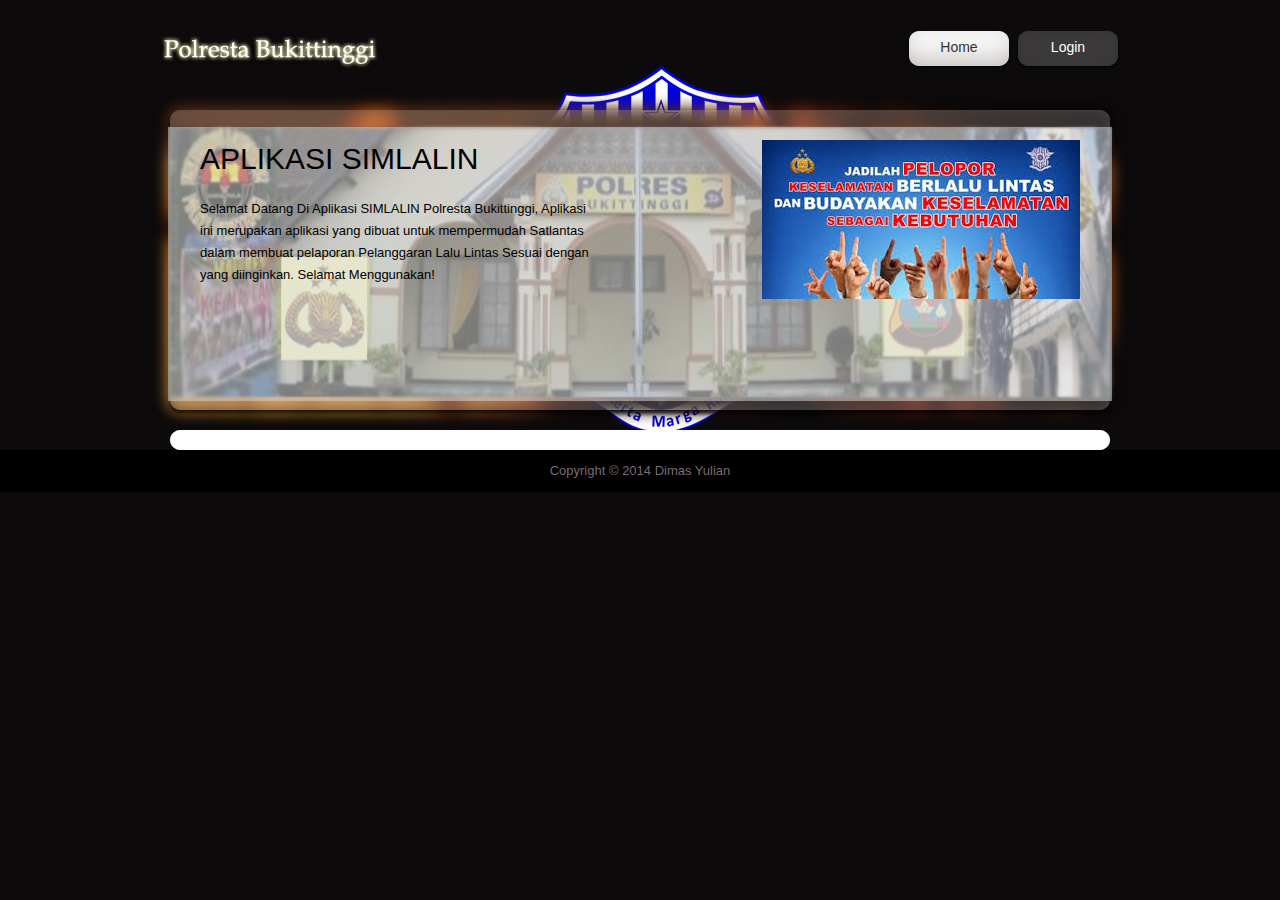
<file: tes/index.html>
<!DOCTYPE html PUBLIC "-//W3C//DTD XHTML 1.0 Transitional//EN" "http://www.w3.org/TR/xhtml1/DTD/xhtml1-transitional.dtd">
<html xmlns="http://www.w3.org/1999/xhtml">
<head>
<meta http-equiv="Content-Type" content="text/html; charset=utf-8" />
<!-- 
	Template 2047 Brown Field
	by www.tooplate.com 
-->
<title>Brown Field Template</title>
<meta name="keywords" content="" />
<meta name="description" content="" />
<link href="css/tooplate_style.css" rel="stylesheet" type="text/css" />

		<script type="text/javascript" src="js/swfobject.js"></script>
		<script type="text/javascript">
			var flashvars = {};
			flashvars.xml_file = "photo_list.xml";
			var params = {};
			params.wmode = "transparent";
			var attributes = {};
			attributes.id = "slider";
			swfobject.embedSWF("flash_slider.swf", "flash_grid_slider", "440", "220", "9.0.0", false, flashvars, params, attributes);
		</script>    
        <style type="text/css">
<!--
.style1 {color: #000}
-->
        </style>
</head>
<body>

<div id="tooplate_wrapper">

	<div id="tooplate_header">
        <div id="site_title">
        	<h1><a rel="nofollow" href="index.html">Brown Field Templatesimla</a></h1>
      </div>
        <div id="tooplate_menu">
            <ul>
                <li><a href="index.html" class="current">Home</a></li>
                <li><a href="/simlalin2/">Login</a></li>
                <li></li>
                <li></li>
                <li></li>
            </ul>    	
        </div> <!-- end of tooplate_menu -->
    </div> <!-- end of forever header -->
    
    <div id="tooplate_middle">
    	<div id="mid_slider">
        	<img src="images/slider/slogan.jpg" alt="" width="318" height="159" />      </div>
        <div id="mid_left">
            <div class="style1" id="mid_title">APLIKASI SIMLALIN</div>
          <p>Selamat Datang Di Aplikasi SIMLALIN Polresta Bukittinggi, Aplikasi ini merupakan aplikasi yang dibuat untuk mempermudah Satlantas dalam membuat pelaporan Pelanggaran Lalu Lintas Sesuai dengan yang diinginkan. Selamat Menggunakan!</p>
            <div id="learn_more"></div>
	  	</div>
        <div class="cleaner"></div>
	</div> <!-- end of middle -->
    
    <div id="tooplate_main_top"></div>
    <!-- end of main -->
  <div id="tooplate_main_bottom"></div>

</div> <!-- wrapper -->

<div id="tooplate_footer_wrapper">
	<div id="tooplate_footer">
        Copyright © 2014 Dimas Yulian</div>
</div>

</body>
</html>
</file>
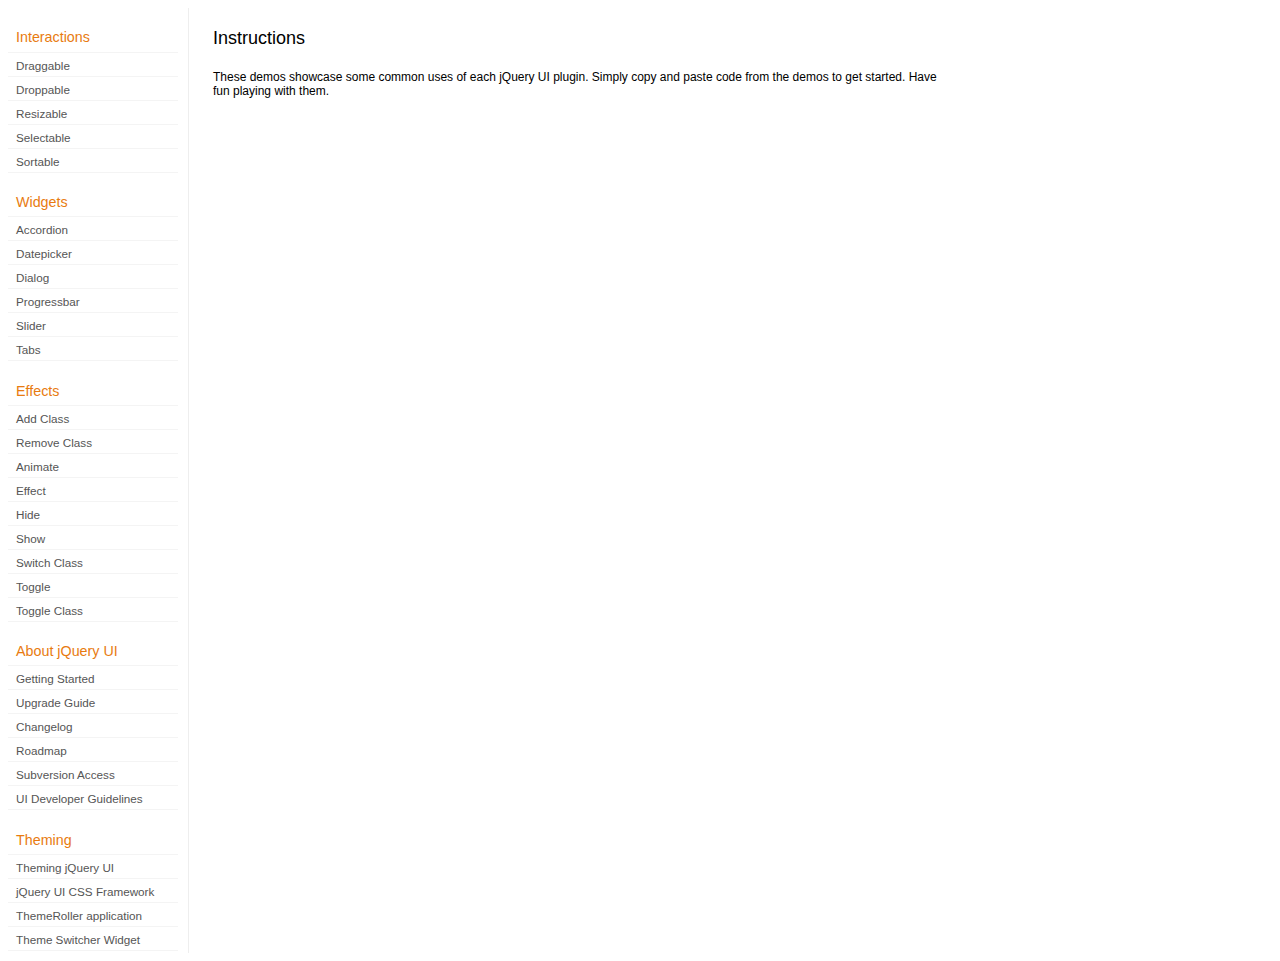
<file: pddkn_report/development-bundle/demos/index.html>
<!doctype html>
<html lang="en">
<head>
	<meta http-equiv="Content-Type" content="text/html; charset=utf-8" />
	<title>jQuery UI Demos</title>
	<link type="text/css" href="../themes/base/ui.all.css" rel="stylesheet" />
	<link type="text/css" href="demos.css" rel="stylesheet" />
	<script type="text/javascript" src="../jquery-1.3.2.js"></script>
	<script type="text/javascript" src="../external/bgiframe/jquery.bgiframe.js"></script>
	<script type="text/javascript" src="../ui/ui.core.js"></script>
	<script type="text/javascript" src="../ui/ui.accordion.js"></script>
	<script type="text/javascript" src="../ui/ui.datepicker.js"></script>
	<script type="text/javascript" src="../ui/ui.dialog.js"></script>
	<script type="text/javascript" src="../ui/ui.draggable.js"></script>
	<script type="text/javascript" src="../ui/ui.droppable.js"></script>
	<script type="text/javascript" src="../ui/ui.progressbar.js"></script>
	<script type="text/javascript" src="../ui/ui.resizable.js"></script>
	<script type="text/javascript" src="../ui/ui.selectable.js"></script>
	<script type="text/javascript" src="../ui/ui.slider.js"></script>
	<script type="text/javascript" src="../ui/ui.sortable.js"></script>
	<script type="text/javascript" src="../ui/ui.tabs.js"></script>
	<script type="text/javascript" src="../ui/effects.core.js"></script>
	<script type="text/javascript" src="../ui/effects.blind.js"></script>
	<script type="text/javascript" src="../ui/effects.bounce.js"></script>
	<script type="text/javascript" src="../ui/effects.clip.js"></script>
	<script type="text/javascript" src="../ui/effects.drop.js"></script>
	<script type="text/javascript" src="../ui/effects.explode.js"></script>
	<script type="text/javascript" src="../ui/effects.fold.js"></script>
	<script type="text/javascript" src="../ui/effects.highlight.js"></script>
	<script type="text/javascript" src="../ui/effects.pulsate.js"></script>
	<script type="text/javascript" src="../ui/effects.scale.js"></script>
	<script type="text/javascript" src="../ui/effects.shake.js"></script>
	<script type="text/javascript" src="../ui/effects.slide.js"></script>
	<script type="text/javascript" src="../ui/effects.transfer.js"></script>
	<script type="text/javascript" src="../ui/i18n/ui.datepicker-ar.js"></script>
	<script type="text/javascript" src="../ui/i18n/ui.datepicker-bg.js"></script>
	<script type="text/javascript" src="../ui/i18n/ui.datepicker-ca.js"></script>
	<script type="text/javascript" src="../ui/i18n/ui.datepicker-cs.js"></script>
	<script type="text/javascript" src="../ui/i18n/ui.datepicker-da.js"></script>
	<script type="text/javascript" src="../ui/i18n/ui.datepicker-de.js"></script>
	<script type="text/javascript" src="../ui/i18n/ui.datepicker-el.js"></script>
	<script type="text/javascript" src="../ui/i18n/ui.datepicker-eo.js"></script>
	<script type="text/javascript" src="../ui/i18n/ui.datepicker-es.js"></script>
	<script type="text/javascript" src="../ui/i18n/ui.datepicker-fa.js"></script>
	<script type="text/javascript" src="../ui/i18n/ui.datepicker-fi.js"></script>
	<script type="text/javascript" src="../ui/i18n/ui.datepicker-fr.js"></script>
	<script type="text/javascript" src="../ui/i18n/ui.datepicker-he.js"></script>
	<script type="text/javascript" src="../ui/i18n/ui.datepicker-hr.js"></script>
	<script type="text/javascript" src="../ui/i18n/ui.datepicker-hu.js"></script>
	<script type="text/javascript" src="../ui/i18n/ui.datepicker-hy.js"></script>
	<script type="text/javascript" src="../ui/i18n/ui.datepicker-id.js"></script>
	<script type="text/javascript" src="../ui/i18n/ui.datepicker-is.js"></script>
	<script type="text/javascript" src="../ui/i18n/ui.datepicker-it.js"></script>
	<script type="text/javascript" src="../ui/i18n/ui.datepicker-ja.js"></script>
	<script type="text/javascript" src="../ui/i18n/ui.datepicker-ko.js"></script>
	<script type="text/javascript" src="../ui/i18n/ui.datepicker-lt.js"></script>
	<script type="text/javascript" src="../ui/i18n/ui.datepicker-lv.js"></script>
	<script type="text/javascript" src="../ui/i18n/ui.datepicker-ms.js"></script>
	<script type="text/javascript" src="../ui/i18n/ui.datepicker-nl.js"></script>
	<script type="text/javascript" src="../ui/i18n/ui.datepicker-no.js"></script>
	<script type="text/javascript" src="../ui/i18n/ui.datepicker-pl.js"></script>
	<script type="text/javascript" src="../ui/i18n/ui.datepicker-pt-BR.js"></script>
	<script type="text/javascript" src="../ui/i18n/ui.datepicker-ro.js"></script>
	<script type="text/javascript" src="../ui/i18n/ui.datepicker-ru.js"></script>
	<script type="text/javascript" src="../ui/i18n/ui.datepicker-sk.js"></script>
	<script type="text/javascript" src="../ui/i18n/ui.datepicker-sl.js"></script>
	<script type="text/javascript" src="../ui/i18n/ui.datepicker-sq.js"></script>
	<script type="text/javascript" src="../ui/i18n/ui.datepicker-sr.js"></script>
	<script type="text/javascript" src="../ui/i18n/ui.datepicker-sr-SR.js"></script>
	<script type="text/javascript" src="../ui/i18n/ui.datepicker-sv.js"></script>
	<script type="text/javascript" src="../ui/i18n/ui.datepicker-th.js"></script>
	<script type="text/javascript" src="../ui/i18n/ui.datepicker-tr.js"></script>
	<script type="text/javascript" src="../ui/i18n/ui.datepicker-uk.js"></script>
	<script type="text/javascript" src="../ui/i18n/ui.datepicker-zh-CN.js"></script>
	<script type="text/javascript" src="../ui/i18n/ui.datepicker-zh-TW.js"></script>
	<script type="text/javascript">
	jQuery(function($) {
		
		$('.left-nav a').click(function(ev) {
			window.location.hash = this.href.replace(/.+\/([^\/]+)\/index\.html/,'$1') + '|default';
			loadPage(this.href);
			$('.left-nav a.selected').removeClass('selected');
			$(this).addClass('selected');
			ev.preventDefault();
		});
		
		if (window.location.hash) {
			if (window.location.hash.indexOf('|') === -1) {
				window.location.hash += '|default';	
			}			
			var path = window.location.href.replace(/(index\.html)?#/,'');
			path = path.replace('\|','/') + '.html';
			loadPage(path);
		}		

		function loadPage(path) {			
			var section = path.replace(/\/[^\/]+\.html/,'');
			var header = section.replace(/.+\/([^\/]+)/,'$1').replace(/_/, ' ');
			
			$('td.normal div.normal')
				.empty()
				.append('<h4 class="demo-subheader">Functional demo:</h4>')
				.append('<h3 class="demo-header">'+ header +'</h3>')
				.append('<div id="demo-config"></div>')
				.find('#demo-config')
					.append('<div id="demo-frame"></div><div id="demo-config-menu"></div><div id="demo-link"><a class="demoWindowLink" href="#"><span class="ui-icon ui-icon-newwin"></span>Open demo in a new window</a></div>')
					.find('#demo-config-menu')
						.load(section + '/index.html .demos-nav', function() {
							$('#demo-config-menu a').each(function() {
								this.setAttribute('href', section + '/' + this.getAttribute('href').replace(/.+\/([^\/]+)/,'$1'));
								$(this).attr('target', 'demo-frame');
								$(this).click(function() {

									resetDemos();
									
									$(this).parents('ul').find('li').removeClass('demo-config-on');
									$(this).parent().addClass('demo-config-on');
									$('#demo-notes').fadeOut();

									//Set the hash to the actual page without ".html"
									window.location.hash = header + '|' + this.getAttribute('href').match((/\/([^\/\\]+)\.html/))[1];

									loadDemo(this.getAttribute('href'));

									return false;
								});
							});

							if (window.location.hash) {
								var demo = window.location.hash.split('|')[1];
								$('#demo-config-menu a').each(function(){
									if (this.href.indexOf(demo + '.html') !== -1) {
										$(this).parents('ul').find('li').removeClass('demo-config-on');
										$(this).parent().addClass('demo-config-on');									
										loadDemo(this.href);										
									}
								});
							}

							updateDemoNotes();
						})
					.end()
					.find('#demo-link a')
						.bind('click', function(ev){
							window.open(this.href);
							ev.preventDefault();
						})
					.end()
				.end()
			;
			
			resetDemos();
		}
				
		function loadDemo(path) {
			var directory = path.match(/([^\/]+)\/[^\/\.]+\.html$/)[1];
			$.get(path, function(data) {
				var source = data;
				data = data.replace(/<script.*>.*<\/script>/ig,""); // Remove script tags
				data = data.replace(/<\/?link.*>/ig,""); //Remove link tags
				data = data.replace(/<\/?html.*>/ig,""); //Remove html tag
				data = data.replace(/<\/?body.*>/ig,""); //Remove body tag
				data = data.replace(/<\/?head.*>/ig,""); //Remove head tag
				data = data.replace(/<\/?!doctype.*>/ig,""); //Remove doctype
				data = data.replace(/<title.*>.*<\/title>/ig,""); // Remove title tags
				data = data.replace(/((href|src)=["'])(?!(http|#))/ig, "$1" + directory + "/");

				$('#demo-style').remove();
				$('#demo-frame').empty().html(data);
				$('#demo-frame style').clone().appendTo('head').attr('id','demo-style');
				$('#demo-link a').attr('href', path);
				updateDemoNotes();
				updateDemoSource(source);
				
				if (/default.html$/.test(path)) {
					$.get("documentation/docs-" + path.match(/demos\/(.+)\//)[1] + ".html", function(html) {
						$("#demo-source").after(html);
						$("#widget-docs").tabs();
						$(".param-header").click(function() {
							$(this).parent().toggleClass("param-open").end().next().toggle();
						});
						$(".docs-list-header").each(function() {
							var header = $(this);
							var details = header.next().find(".param-details").hide();
							$("a:first", header).click(function() {
								details.show().parent().addClass("param-open");
								return false;
							});
							$("a:last", header).click(function() {
								details.hide().parent().removeClass("param-open");
								return false;
							});
						});
					});
				}
			});
		}

		function updateDemoNotes() {
			var notes = $('#demo-frame .demo-description');
			if ($('#demo-notes').length == 0) {
				$('<div id="demo-notes"></div>').insertAfter('#demo-config');
			}
			$('#demo-notes').hide().empty().html(notes.html());
			$('#demo-notes').show();
			notes.hide();
		}
		
		function updateDemoSource(source) {
			if ($('#demo-source').length == 0) {
				$('<div id="demo-source"><a href="#" class="source-closed">View Source</a><div><pre><code></code></pre></div></div>').insertAfter('#demo-notes');
				$('#demo-source').find(">a").click(function() {
					$(this).toggleClass("source-closed").toggleClass("source-open").next().toggle();
					return false;
				}).end().find(">div").hide();
			}
			var cleanedSource = source
				.replace('themes/base/ui.all.css', 'theme/ui.all.css')
				.replace(/\s*\x3Clink.*demos\x2Ecss.*\x3E\s*/, '\r\n\t')
				.replace(/\x2E\x2E\x2F\x2E\x2E\x2F/g, '');

			$('#demo-source code').empty().text(cleanedSource);
		}
		
		function resetDemos() {
			$.datepicker.setDefaults($.extend({showMonthAfterYear: false}, $.datepicker.regional['']));
			$(".ui-dialog-content").remove();			
		}
				
	});
	</script>
</head>
<body>

<table class="layout-grid" cellspacing="0" cellpadding="0">
	<tr>
		<td class="left-nav">
			<dl class="demos-nav">
				<dt>Interactions</dt>
					<dd><a href="draggable/index.html">Draggable</a></dd>
					<dd><a href="droppable/index.html">Droppable</a></dd>
					<dd><a href="resizable/index.html">Resizable</a></dd>
					<dd><a href="selectable/index.html">Selectable</a></dd>
					<dd><a href="sortable/index.html">Sortable</a></dd>
				<dt>Widgets</dt>
					<dd><a href="accordion/index.html">Accordion</a></dd>
					<dd><a href="datepicker/index.html">Datepicker</a></dd>
					<dd><a href="dialog/index.html">Dialog</a></dd>
					<dd><a href="progressbar/index.html">Progressbar</a></dd>
					<dd><a href="slider/index.html">Slider</a></dd>
					<dd><a href="tabs/index.html">Tabs</a></dd>
				<dt>Effects</dt>
					<dd><a href="addClass/index.html">Add Class</a></dd>
					<dd><a href="removeClass/index.html">Remove Class</a></dd>
					<dd><a href="animate/index.html">Animate</a></dd>
					<dd><a href="effect/index.html">Effect</a></dd>
					<dd><a href="hide/index.html">Hide</a></dd>
					<dd><a href="show/index.html">Show</a></dd>
					<dd><a href="switchClass/index.html">Switch Class</a></dd>
					<dd><a href="toggle/index.html">Toggle</a></dd>
					<dd><a href="toggleClass/index.html">Toggle Class</a></dd>
				<dt>About jQuery UI</dt>
					<dd><a href="http://jqueryui.com/docs/Getting_Started">Getting Started</a></dd>
					<dd><a href="http://jqueryui.com/docs/Upgrade_Guide">Upgrade Guide</a></dd>
					<dd><a href="http://jqueryui.com/docs/Changelog">Changelog</a></dd>
					<dd><a href="http://jqueryui.com/docs/Roadmap">Roadmap</a></dd>
					<dd><a href="http://jqueryui.com/docs/Subversion">Subversion Access</a></dd>
					<dd><a href="http://jqueryui.com/docs/Developer_Guide">UI Developer Guidelines</a></dd>
				<dt>Theming</dt>
					<dd><a href="http://jqueryui.com/docs/Theming">Theming jQuery UI</a></dd>
					<dd><a href="http://jqueryui.com/docs/Theming/API">jQuery UI CSS Framework</a></dd>
					<dd><a href="http://jqueryui.com/docs/Theming/Themeroller">ThemeRoller application</a></dd>
					<dd><a href="http://jqueryui.com/docs/Theming/ThemeSwitcher">Theme Switcher Widget</a></dd>

			</dl>
		</td>
		<td class="normal">

			<div class="normal">

					<h3>Instructions</h3>
					<p>
						These demos showcase some common uses of each jQuery UI plugin. Simply copy and paste code from the demos to get started. Have fun playing with them.
					</p>
				
			</div>

		</td>
	</tr>
</table>
</body>
</html>
</file>
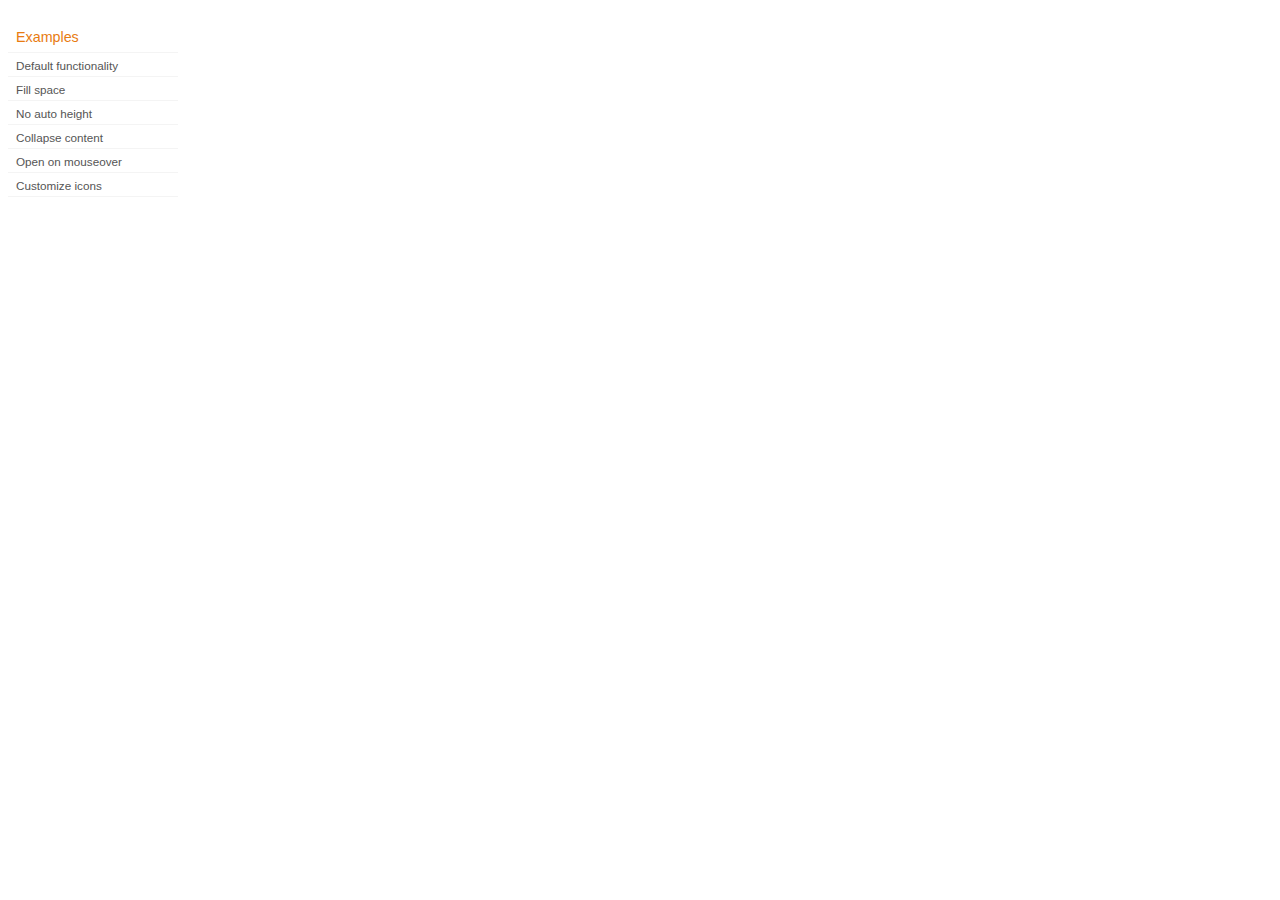
<file: pddkn_report/development-bundle/demos/accordion/index.html>
<!doctype html>
<html lang="en">
<head>
	<title>jQuery UI Accordion Demos</title>
	<link type="text/css" href="../demos.css" rel="stylesheet" />
</head>
<body>
	<div class="demos-nav">
		<h4>Examples</h4>
		<ul>
			<li class="demo-config-on"><a href="default.html">Default functionality</a></li>
			<li><a href="fillspace.html">Fill space</a></li>
			<li><a href="no-auto-height.html">No auto height</a></li>
			<li><a href="collapsible.html">Collapse content</a></li>
			<li><a href="mouseover.html">Open on mouseover</a></li>
			<li><a href="custom-icons.html">Customize icons</a></li>
		</ul>
	</div>
</body>
</html>
</file>
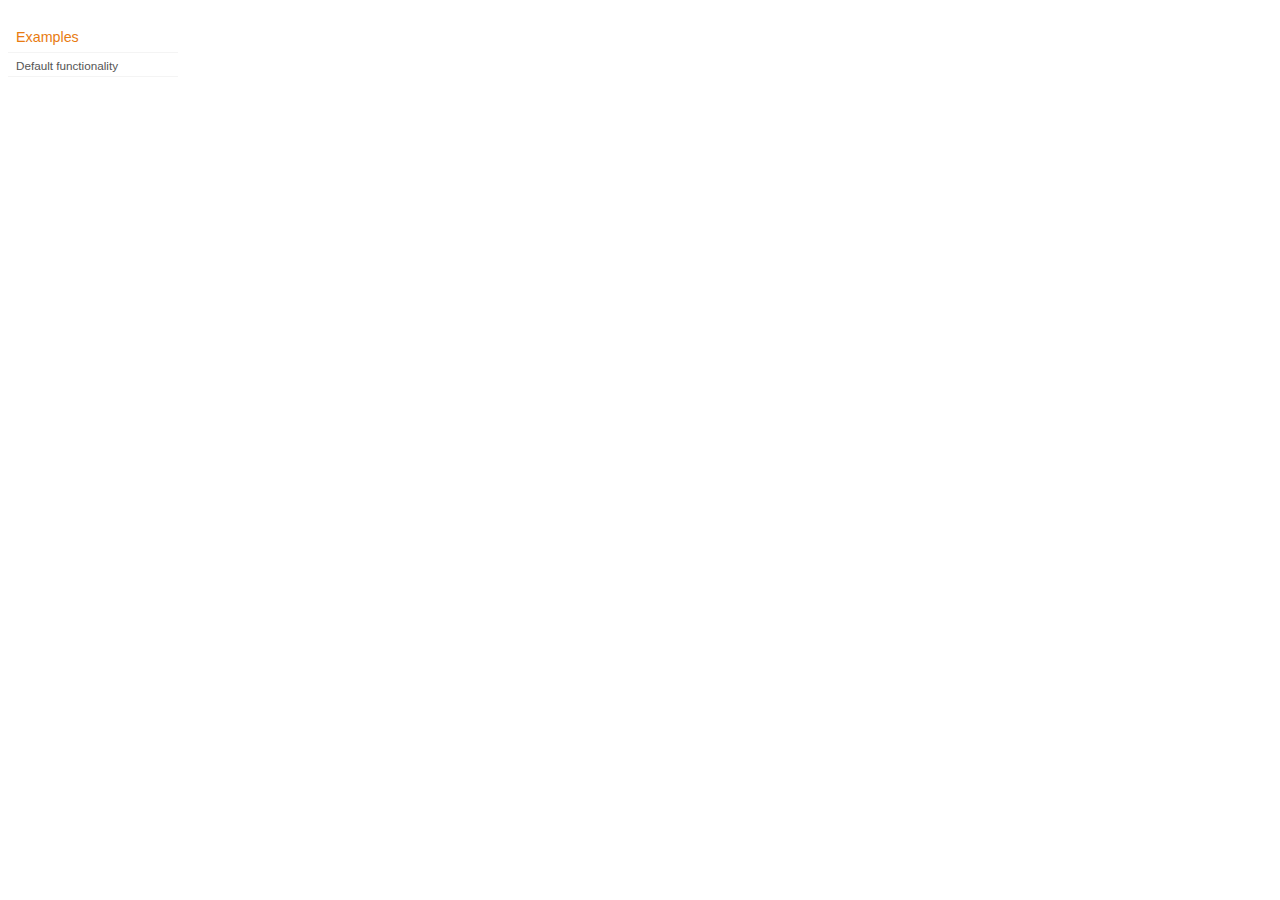
<file: pddkn_report/development-bundle/demos/addClass/index.html>
<!doctype html>
<html lang="en">
<head>
	<title>jQuery UI Effects Demos</title>
	<link type="text/css" href="../demos.css" rel="stylesheet" />
</head>
<body>

<div class="demos-nav">
	<h4>Examples</h4>
	<ul>
		<li class="demo-config-on"><a href="default.html">Default functionality</a></li>
	</ul>
</div>

</body>
</html>
</file>
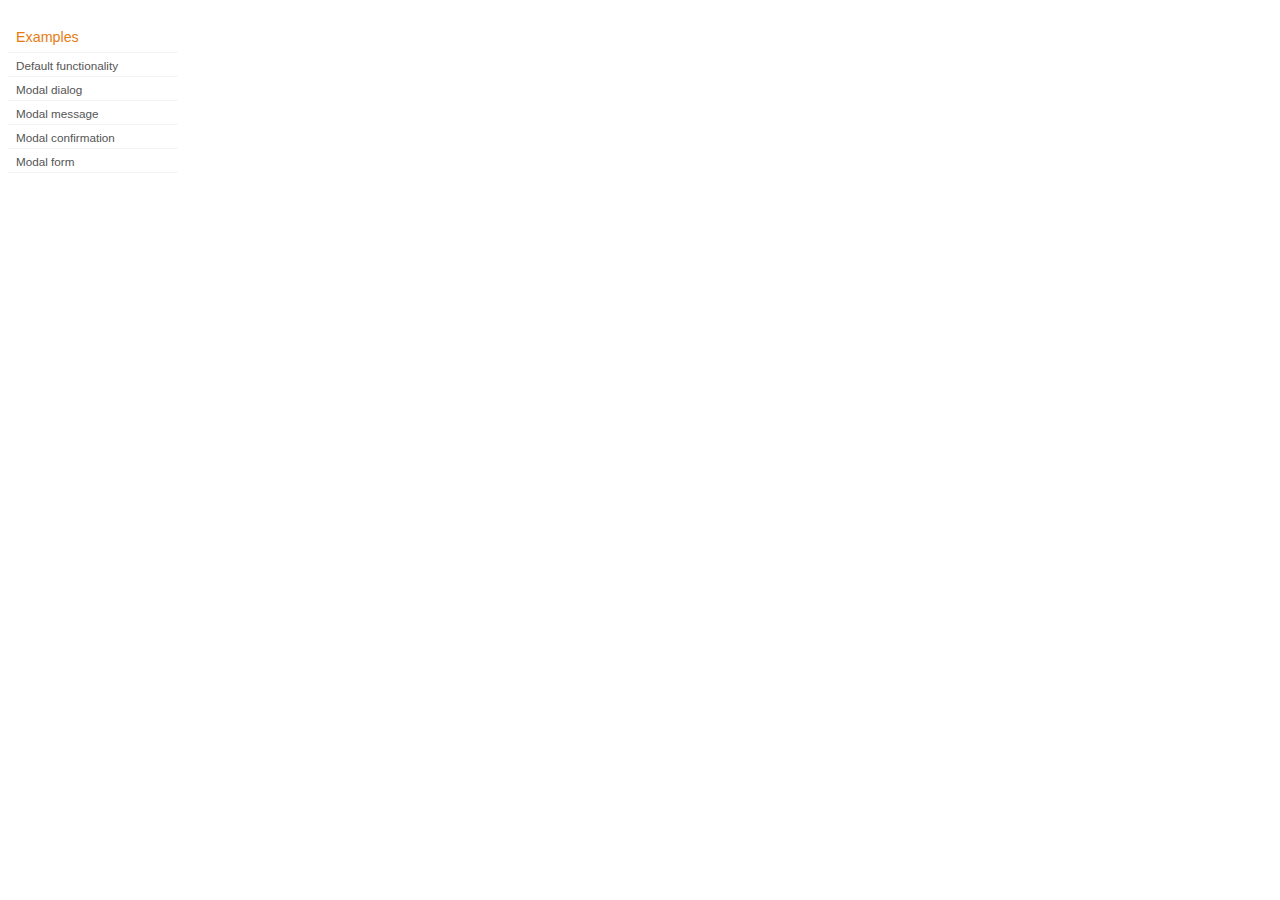
<file: pddkn_report/development-bundle/demos/dialog/index.html>
<!doctype html>
<html lang="en">
<head>
	<title>jQuery UI Dialog Demos</title>
	<link type="text/css" href="../demos.css" rel="stylesheet" />
</head>
<body>

<div class="demos-nav">
	<h4>Examples</h4>
	<ul>
		<li class="demo-config-on"><a href="default.html">Default functionality</a></li>
		<li><a href="modal.html">Modal dialog</a></li>
		<li><a href="modal-message.html">Modal message</a></li>
		<li><a href="modal-confirmation.html">Modal confirmation</a></li>
		<li><a href="modal-form.html">Modal form</a></li>
	</ul>
</div>

</body>
</html>
</file>
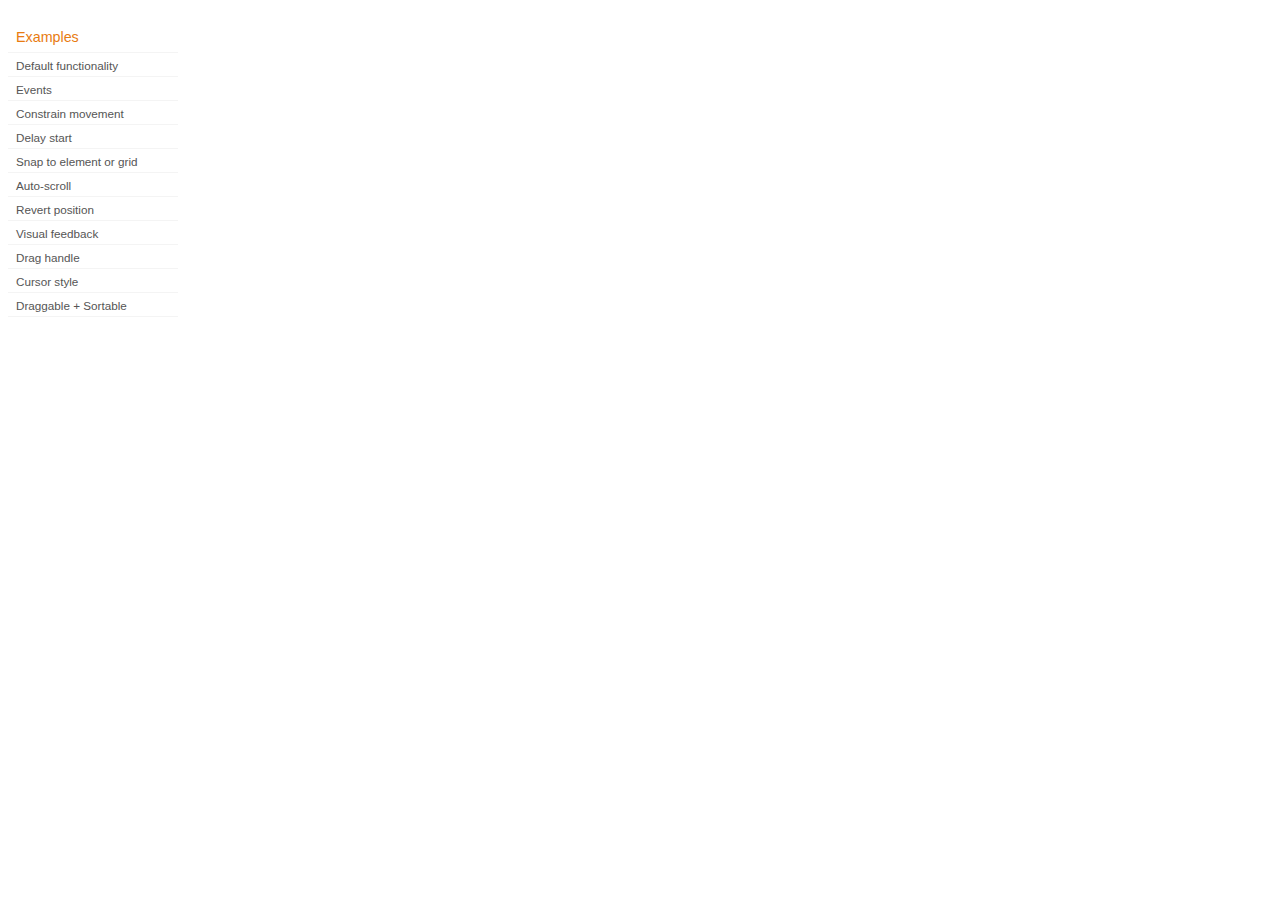
<file: pddkn_report/development-bundle/demos/draggable/index.html>
<!doctype html>
<html lang="en">
<head>
	<title>jQuery UI Draggable Demos</title>
	<link type="text/css" href="../demos.css" rel="stylesheet" />
</head>
<body>

<div class="demos-nav">
	<h4>Examples</h4>
	<ul>
		<li class="demo-config-on"><a href="default.html">Default functionality</a></li>
		<li><a href="events.html">Events</a></li>
		<li><a href="constrain-movement.html">Constrain movement</a></li>
		<li><a href="delay-start.html">Delay start</a></li>
		<li><a href="snap-to.html">Snap to element or&#160;grid</a></li>
		<li><a href="scroll.html">Auto-scroll</a></li>
		<li><a href="revert.html">Revert position</a></li>
		<li><a href="visual-feedback.html">Visual feedback</a></li>
		<li><a href="handle.html">Drag handle</a></li>
		<li><a href="cursor-style.html">Cursor style</a></li>
		<li><a href="sortable.html">Draggable + Sortable</a></li>
	</ul>
</div>

</body>
</html>
</file>
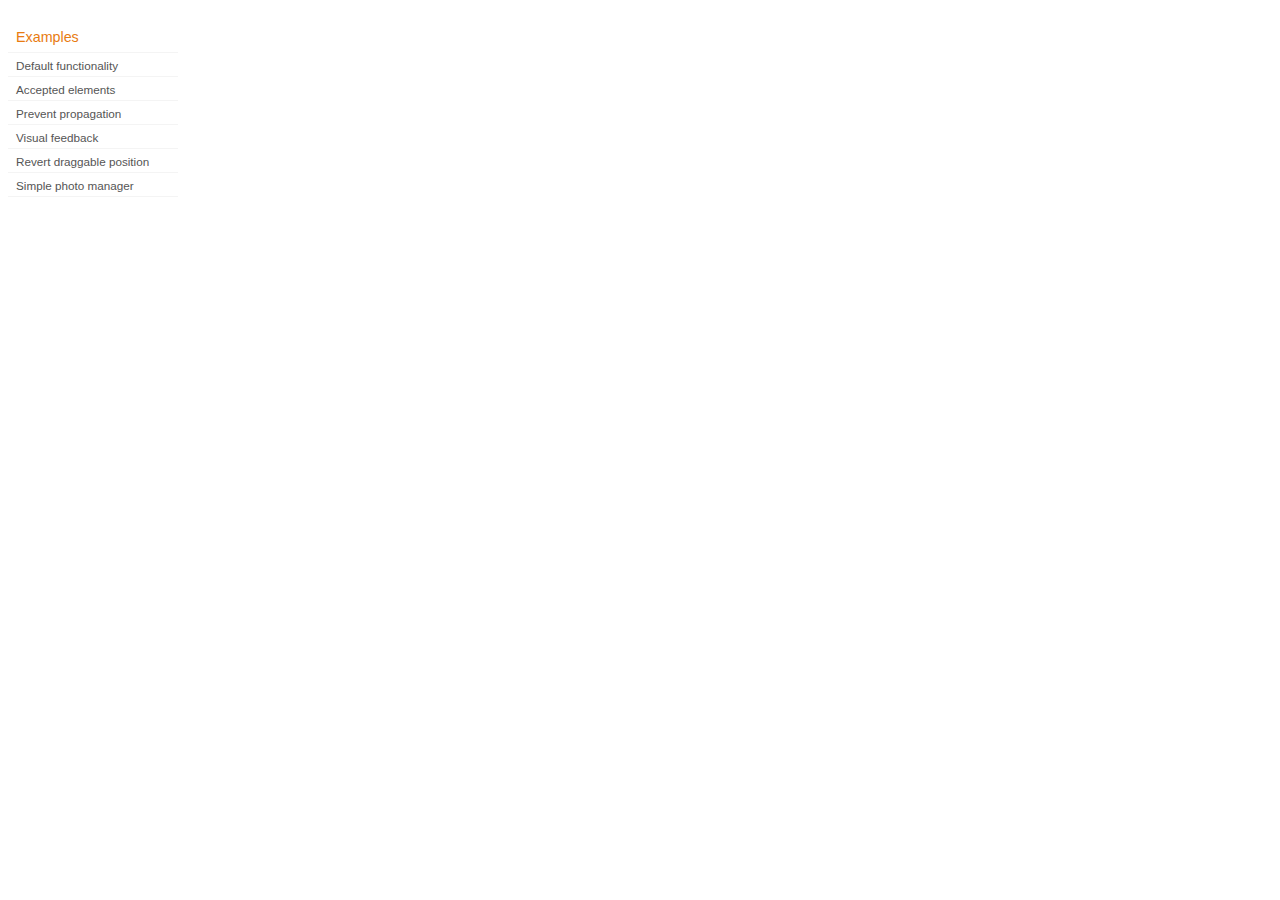
<file: pddkn_report/development-bundle/demos/droppable/index.html>
<!doctype html>
<html lang="en">
<head>
	<title>jQuery UI Droppable Demos</title>
	<link type="text/css" href="../demos.css" rel="stylesheet" />
</head>
<body>

<div class="demos-nav">
	<h4>Examples</h4>
	<ul>
		<li class="demo-config-on"><a href="default.html">Default functionality</a></li>
		<li><a href="accepted-elements.html">Accepted elements</a></li>
		<li><a href="propagation.html">Prevent propagation</a></li>
		<li><a href="visual-feedback.html">Visual feedback</a></li>
		<li><a href="revert.html">Revert draggable position</a></li>
		<li><a href="photo-manager.html">Simple photo manager</a></li>
	</ul>
</div>

</body>
</html>
</file>
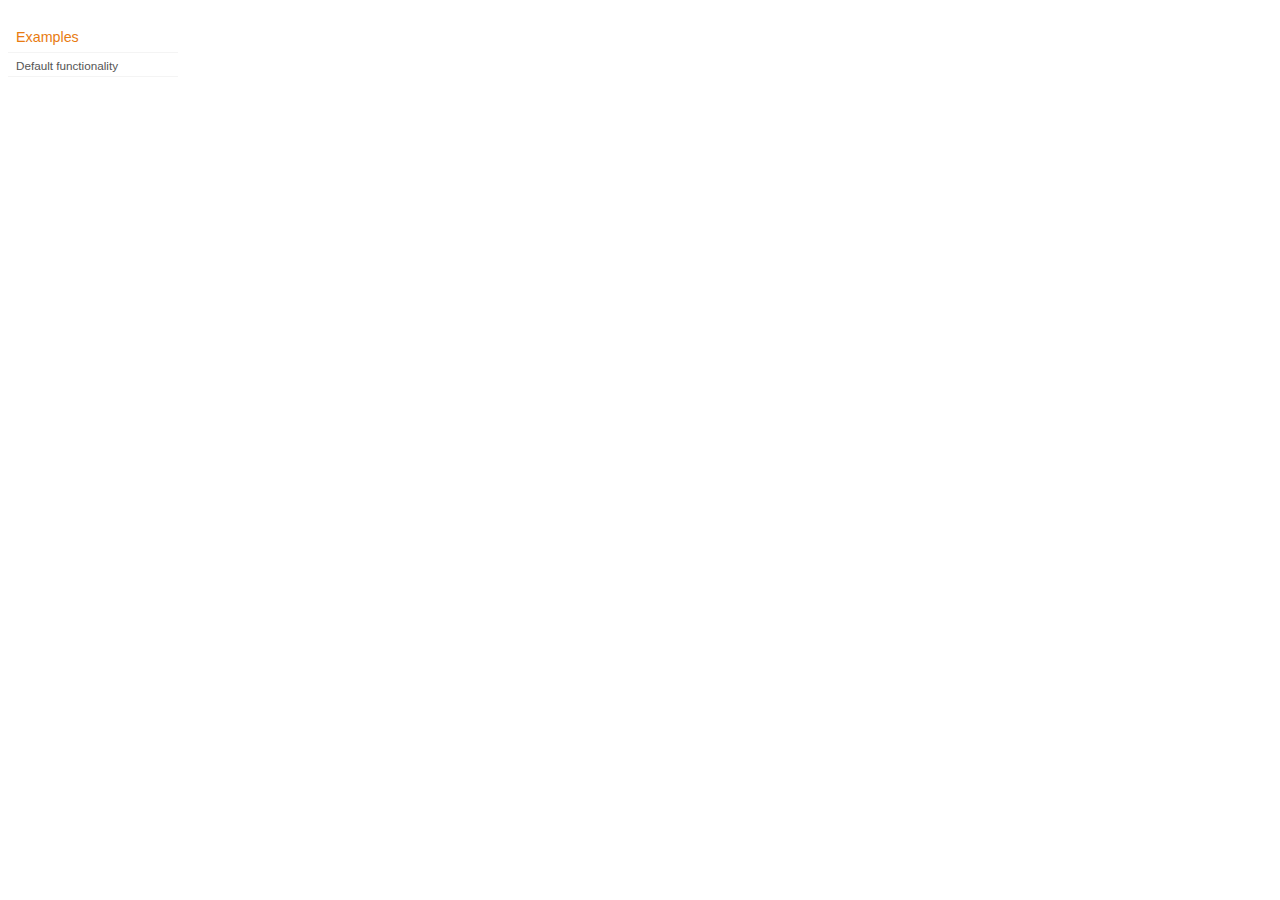
<file: pddkn_report/development-bundle/demos/effect/index.html>
<!doctype html>
<html lang="en">
<head>
	<title>jQuery UI Effect Demos</title>
	<link type="text/css" href="../demos.css" rel="stylesheet" />
</head>
<body>

<div class="demos-nav">
	<h4>Examples</h4>
	<ul>
		<li class="demo-config-on"><a href="default.html">Default functionality</a></li>
	</ul>
</div>

</body>
</html>
</file>
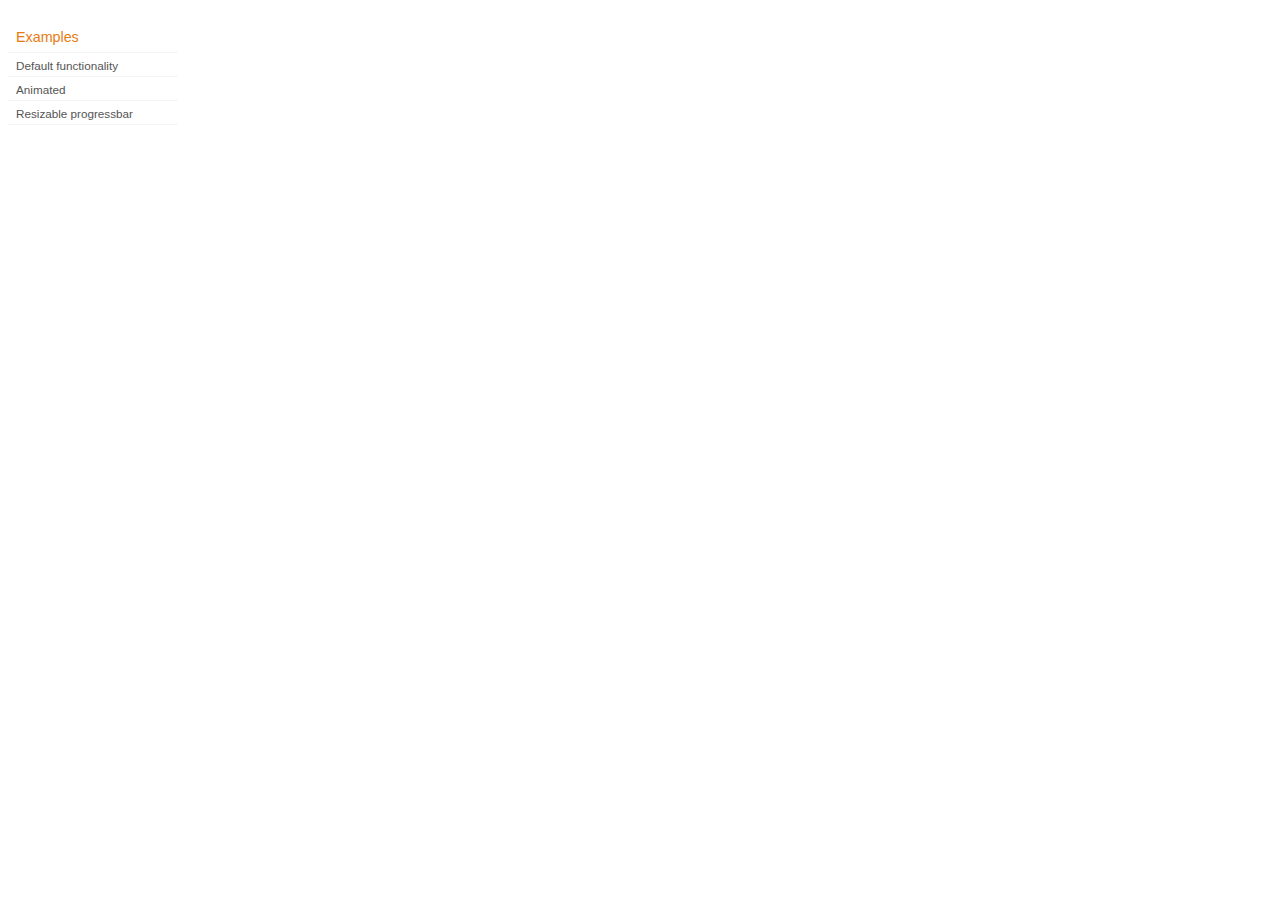
<file: pddkn_report/development-bundle/demos/progressbar/index.html>
<!doctype html>
<html lang="en">
<head>
	<title>jQuery UI Progressbar Demos</title>
	<link type="text/css" href="../demos.css" rel="stylesheet" />
</head>
<body>

<div class="demos-nav">
	<h4>Examples</h4>
	<ul>
		<li class="demo-config-on"><a href="default.html">Default functionality</a></li>
		<li><a href="animated.html">Animated</a></li>
		<li><a href="resize.html">Resizable progressbar</a></li>
	</ul>
</div>

</body>
</html>
</file>
<file: tes/css/tooplate_style.css>
/*
Template: 2047 Brown Field
Credit: http://www.tooplate.com/view/2047-brown-field
*/

body {
	margin: 0;
	padding: 0;
	color: #554a46;
	font-family: Tahoma, Geneva, sans-serif;
	font-size: 13px;
	line-height: 1.7em; 
	background-color: #090100;
	background-image: url(../images/tooplate_body.jpg);
	background-position: center top;
	background-repeat: no-repeat;
}

.orange {
	color: #C60;
}

.green {
	color: #399;
}

a, a:link, a:visited { 
	color: #97313b; 
	font-weight: normal; 
	text-decoration: none; 
	font-size: 12px; 
}

a:hover {
	text-decoration: none; 
}

a.more { 
	display: block; 
	width: 104px; 
	height: 31px; 
	padding-top: 8px; 
	text-align: center; 
	text-decoration: none; 
	font-weight: bold; 
	background: url(../images/tooplate_more.png)  no-repeat top center; 
	color: #333; 
}

a.more:hover { 
	color: #e5425b; 
}

p { 
	margin: 0 0 10px 0; 
	padding: 0; 
}

img { border: none; }

blockquote { 
	font-style: italic; 
	margin: 0 0 0 10px;
}

cite { 
	font-weight: bold; 
	color:#000; 
}

cite a, a:link, a:visited  { 
	font-weight: bold; 
	color:#97313b; 
}

cite span { 
	font-weight: 400; 
	color: #000; 
}

em { color: #000; }

h1, h2, h3, h4, h5, h6 { color: #666; font-weight: normal; }
h1 { font-size: 34px; margin: 0 0 20px; padding: 5px 0 }
h2 { font-size: 28px; margin: 0 0 15px; padding: 5px 0; }
h3 { font-size: 24px; margin: 0 0 15px; padding: 0; }
h4 { font-size: 18px; margin: 0 0 15px; padding: 0; }
h5 { font-size: 16px; margin: 0 0 10px; padding: 0;  }
h6 { font-size: 14px; margin: 0 0 5px; padding: 0; }

.cleaner { clear: both }
.h10 { height: 10px }
.h20 { height: 20px }
.h30 { height: 30px }
.h40 { height: 40px }
.h50 { height: 50px }
.h60 { height: 60px }

.float_l { float: left }
.float_r { float: right }

.image_wrapper { 
	display: inline-block; 
	border: 1px solid #666; 
	padding: 4px; 
	background: #ccc; 
	margin-bottom: 5px; 
}

.image_fl { 
	float: left; 
	margin: 3px 30px 0 0; 
}

.image_fr { 
	float: right; 
	margin: 3px 0 0 30px; 
}

.tooplate_list { 
	margin: 20px 0 20px 15px; 
	padding: 0; 
	list-style: none; 
}

.tooplate_list li { 
	color:#97313b; 
	margin: 0; 
	padding: 0 0 5px 15px; 
	background: url(../images/tooplate_list.png)  no-repeat scroll 0 7px;  
}

.tooplate_list li a { 
	color: #97313b; 
	font-weight: normal; 
	font-size: 12px; 
	text-decoration: none; 
}

.tooplate_list li a:hover { 
	text-decoration: underline; 
}

#tooplate_wrapper {
	width: 980px;
	padding: 0 10px;
	margin: 0 auto;
	background: url(../images/tooplate_body.jpg) top center no-repeat;
}

#tooplate_header {
	width: 960px;
	padding: 30px 10px 0; 
	height: 60px;
}

#site_title { 
	float: left; 
}

#site_title h1 { 
	margin: 0; 
	padding: 0; 
}

#site_title h1 a { 
	display: block; 
	width: 220px; 
	height: 46px; 
	color: #fff; 
	text-indent: -10000px; 
	background: url(../images/tooplate_logo.png) no-repeat top left; 
}

/* menu */

#tooplate_menu {
	float: right;
	margin: 0 auto;
}

#tooplate_menu ul {
	margin: 0;
	padding: 0;
	list-style: none;
}

#tooplate_menu ul li {
	padding: 0;
	margin: 0;
	display: inline;
}

#tooplate_menu ul li a {
	float: left;
	display: block;
	width: 104px;
	height: 33px;
	margin-left:5px;
	padding-top: 6px;
	font-size: 14px;
	color: #fff;
	text-align: center;
	text-decoration: none;
	font-weight: 400;
	outline: none;
	border: none;
	background: url(../images/tooplate_menu.png);
}

#tooplate_menu ul li a:hover, #tooplate_menu ul .current {
	color: #333;
	background: url(../images/tooplate_menu_hover.png) no-repeat;
}

/* end of menu */

#tooplate_middle { 
	clear: both;
	width: 880px;
	height: 240px;
	padding: 50px;
	overflow: hidden;
	background: url(../images/tooplate_middle.png);
}

#mid_title { 
	font-size: 30px; 
	line-height: 38px; 
	font-weight: 400; 
	color: #000; 
	margin-bottom: 20px;  
}

#mid_left { 
	float:left; 
	width:400px; 
}

#mid_slider { 
	position:relative; 
	float: right; 
	width: 440px; 
	height: 220px;	  
}
#tooplate_middle img { 
	float: right; 
	margin-left: 60px; 
}

#mid_left p { 
	margin-bottom: 30px; 
	color: #000; 
}

#learn_more a { 
	display: block; 
	width: 104px; 
	height: 33px; 
	padding-top: 6px; 
	text-align: center; 
	text-decoration: none; 
	color: #333; 
	font-weight: 700; 
	background: url(../images/tooplate_menu_hover.png);  
}

#learn_more a:hover { 
	color: #000; 
}

/* main */

#tooplate_main_top { 
	width: 980px; 
	height: 10px; 
	background: url(../images/content_top.png) no-repeat; 
}

#tooplate_main_bottom { 
	width: 980px; 
	height: 10px; 
	background: url(../images/content_bottom.png) no-repeat; 
}

#tooplate_main {
	clear: both;
	width: 900px;
	padding: 20px 40px;
	background: url(../images/tooplate_content.png) repeat-y center;
}

#tooplate_main p {
	margin-bottom: 10px;
}

.con_tit_01 { 
	font-size: 30px; 
	color: #666; 
	margin-bottom: 25px; 
}

.con_tit_02 { 
	font-size: 24px; 
	color: #333; 
	margin-bottom: 15px; 
}

.col_w900 { 
	width: 900px; 
	margin-bottom: 30px; 
	padding-bottom: 30px; 
	border-bottom: 1px dashed #ccc; 
}

.col_w580 { width: 580px }
.col_w420 { width: 420px }
.col_w280 { width: 280px }

.col_allw280 { 
	float: left; 
	width: 280px; 
	margin-right: 30px; 
}

.col_w900_last { 
	padding: 0; 
	margin: 0; 
	background: none; 
}

.col_last { 
	margin: 0; 
}

.fp_service_box img { 
	float: left; 
	margin-right: 15px; 
}

.post_box { 
	clear: both; 
	margin-bottom: 30px; 
	padding-bottom: 20px; 
	border-bottom: 1px dashed #ccc; 
}

.post_header { 
	border-top: 3px solid #999; 
	border-bottom: 1px solid #ccc; 
	padding: 5px; 
	margin-bottom: 20px; 
}

.post_box h2 { 
	font-size: 34px; 
	margin-bottom: 30px; 
}

.post_box p.post_meta { 
	margin-bottom: 0; 
}

.post_box img { 
	float: left; 
	margin-right: 20px; 
}

.fp_lw_box { 
	clear: both; 
	margin-bottom: 30px; 
}

.fp_lw_box img { 
	margin-right: 15px; 
	padding-top: 3px; 
}

.fp_lw_box h6 { 
	margin-bottom: 0; 
}

.fp_lw_box h6 a { 
	font-weight: bold; 
	text-decoration: none; 
}

.sidebar_title {
	display: block;
	width: 260px;
	height: 30px;
	padding: 0 0 5px 20px;
	margin-bottom: 10px;
	color: #000;
	font-size: 18px;
	font-weight: bold;
	background: url(../images/tooplate_sidebar_bg.png) center bottom no-repeat;
}

.sidebar_box {
	padding-left: 15px;
	margin-bottom: 40px;
}

#gallery { 
	margin: 0; 
	padding: 0; 
}

.gallery_box { 
	display: block; 
	position: relative; 
	float: left; 
	width: 280px; 
	margin: 0 30px 50px 0; 
}

.gb_lmb { 
	margin: 0 0 20px 0; 
}

.gallery_box a img { 
	width: 270px; 
	height: 120px; 
}

#contact_form { 
	padding: 0; 
	width: 400px; 
}

#contact_form form { 
	margin: 0px; 
	padding: 0px; 
}

#contact_form form .input_field { 
	width: 270px; 
	padding: 10px; 
	color: #111; 
	border: 1px solid #a7a7a7;  
	background: #e8e8e8; 
	font-family: Tahoma, Geneva, sans-serif;
	font-size: 13px;
	margin-top: 5px;
}

#contact_form form label { 
	display: block; 
	width: 100px; 
	margin-right: 10px; 
	font-size: 14px 
}

#contact_form form textarea { 
	width: 388px; 
	height: 200px; 
	padding: 10px; 
	color: #111; 
	border: 1px solid #a7a7a7;  
	background: #e8e8e8; 
	font-family: Tahoma, Geneva, sans-serif;
	font-size: 13px;
	margin: 10px 0px;
}

#contact_form form .submit_btn { 
	display: block; 
	width: 104px; 
	height: 39px; 
	line-height: 20px; 
	text-align: center; 
	text-decoration: none; 
	font-weight: bold; 
	background: url(../images/tooplate_more.png)  no-repeat top center; 
	color: #333; 
	border: none; 
	cursor: pointer; 
}

#tooplate_footer_wrapper {
	clear: both;
	width: 100%;
	background: #000;
}

#tooplate_footer {
	clear: both;
	width: 940px;
	padding: 10px 0; 
	color: #786a78;
	text-align: center;
	margin: 0 auto;
}

#tooplate_footer a { 
	color: #786a78; 
	text-decoration: none; 
}
</file>
<file: pddkn_report/development-bundle/themes/base/ui.all.css>
@import "ui.base.css";
@import "ui.theme.css";
</file>
<file: pddkn_report/development-bundle/demos/demos.css>
body {
	font-size: 62.5%;
}

table {
	font-size: 1em;
}

/* Site
   -------------------------------- */

body {
	font-family: "Trebuchet MS", "Helvetica", "Arial",  "Verdana", "sans-serif";
}

/* Layout
   -------------------------------- */

.layout-grid {
	width: 960px;
}

.layout-grid td {
	vertical-align: top;
}

.layout-grid td.left-nav {
	width: 140px;
}

.layout-grid td.normal {
	border-left: 1px solid #eee;
	padding: 20px 24px;
	font-family: "Trebuchet MS", "Helvetica", "Arial",  "Verdana", "sans-serif";
}

.layout-grid td.demos {
	background: url('/images/demos_bg.jpg') no-repeat;
	height: 337px;
	overflow: hidden;
}

/* Normal
   -------------------------------- */

.normal h3,
.normal h4 {
	margin: 0;
	font-weight: normal;
}

.normal h3 {
	padding: 0 0 9px;
	font-size: 1.8em;
}

.normal h4 {
	padding-bottom: 21px;
	border-bottom: 1px dashed #999;
	font-size: 1.2em;
	font-weight: bold;
}

.normal p {
	font-size: 1.2em;
}

/* Demos */

.demos-nav, .demos-nav dt, .demos-nav dd, .demos-nav ul, .demos-nav li {
	margin: 0;
	padding: 0
}

.demos-nav {
	float: left;
	width: 170px;
	font-size: 1.3em;
}

.demos-nav dt,
.demos-nav h4 {
	margin: 0;
	padding: 0;
	font: normal 1.1em "Trebuchet MS", "Helvetica", "Arial",  "Verdana", "sans-serif";
	color: #e87b10;
}

.demos-nav dt,
.demos-nav h4 {
	margin-top: 1.5em;
	margin-bottom: 0;
	padding-left: 8px;
	padding-bottom:5px;
	line-height: 1.2em;
	border-bottom: 1px solid #F4F4F4;
}

.demos-nav dd a,
.demos-nav li a {
	border-bottom: 1px solid #F4F4F4;
	display:block;
	padding: 4px 3px 4px 8px;
	font-size: 90%;
	text-decoration: none;
	color: #555 ;
	margin:2px 0;
	height:13px;
}

.demos-nav dd a:hover,
.demos-nav dd a:focus,
.demos-nav dd a:hover,
.demos-nav dd a:focus {
	background: #f3f3f3;
	color:#000;
	-moz-border-radius: 5px; -webkit-border-radius: 5px;
}
 .demos-nav dd a.selected {
	background: #555;
	color:#ffffff;
	-moz-border-radius: 5px; -webkit-border-radius: 5px;
}


/* new styles for demo pages, added by Filament 12.29.08
eventually we should convert the font sizes to ems -- using px for now to minimize style conflicts
*/

.normal h3.demo-header { font-size:32px; padding:0 0 5px; border-bottom:1px solid #eee; text-transform: capitalize; }
.normal h4.demo-subheader { font-size:10px; text-transform: uppercase; color:#999; padding:8px 0 3px; border:0; margin:0; }
.normal a:link,
.normal a:visited { color:#1b75bb; text-decoration:none; }
.normal a:hover,
.normal a:active { color:#0b559b; }

#demo-config { padding:20px 0 0; }

#demo-frame { float:left; width:540px; height:380px; border:1px solid #ddd; overflow: auto; position: relative; }
#demo-frame h3, #demo-frame h4 { padding: 0; font-weight: bold; font-size: 1em; }

#demo-config-menu { float:right; width:180px;  }
#demo-config-menu h4 { font-size:13px; color:#666; font-weight:normal; border:0; padding-left:18px; }

#demo-config-menu ul { list-style: none; padding: 0; margin: 0; }

#demo-config-menu li { font-size:12px; padding:0 0 0 10px; margin:3px 0; zoom: 1; }

#demo-config-menu li a:link,
#demo-config-menu li a:visited { display:block; padding:1px 8px 4px; border-bottom:1px dotted #b3b3b3; }
* html #demo-config-menu li a:link,
* html #demo-config-menu li a:visited { padding:1px 8px 2px; }
#demo-config-menu li a:hover,
#demo-config-menu li a:active { background-color:#f6f6f6; }

#demo-config-menu li.demo-config-on { background: url(images/demo-config-on-tile.gif) repeat-x left center; }

#demo-config-menu li.demo-config-on a:link,
#demo-config-menu li.demo-config-on a:visited,
#demo-config-menu li.demo-config-on a:hover,
#demo-config-menu li.demo-config-on a:active { background: url(images/demo-config-on.gif) no-repeat left; padding-left:18px; color:#fff; border:0; margin-left:-10px; margin-top: 0px; margin-bottom: 0px; }

#demo-source, #demo-notes {
	clear: both;
	padding: 20px 0 0;
	font-size: 1.3em;
}

#demo-notes { width:520px; color:#333; font-size: 1em; }
#demo-notes p code, .demo-description p code { padding: 0; font-weight: bold; }
#demo-source pre, #demo-source code { padding: 0; }
code, pre { padding:8px 0 8px 20px ; font-size: 1.2em; line-height:130%;  }

#demo-source a:link,
#demo-source a:visited,
#demo-source a:hover,
#demo-source a:active { font-size:12px; padding-left:13px; background-position: left center; background-repeat: no-repeat; }

#demo-source a.source-open:link,
#demo-source a.source-open:visited,
#demo-source a.source-open:hover,
#demo-source a.source-open:active { background-image: url(images/demo-spindown-open.gif); }

#demo-source a.source-closed:link,
#demo-source a.source-closed:visited,
#demo-source a.source-closed:hover,
#demo-source a.source-closed:active { background-image: url(images/demo-spindown-closed.gif); }

div.demo {
	padding:12px;
	font-family: "Trebuchet MS", "Arial", "Helvetica", "Verdana", "sans-serif";
}

div.demo h3.docs { clear:left; font-size:12px; font-weight:normal; padding:0 0 1em; margin:0; }

div.demo-description {
	clear:both;
	padding:12px;
	font-family: "Trebuchet MS", "Arial", "Helvetica", "Verdana", "sans-serif";
	font-size: 1.3em;
	line-height: 1.4em;
}

.ui-draggable, .ui-droppable {
	background-position: top left;
}

.left-nav .demos-nav {
	padding-right: 10px;
}

#demo-link { font-size:11px;  padding-top: 6px; clear: both; overflow: hidden; }
#demo-link a span.ui-icon { float:left; margin-right:3px; }

/* Component containers
----------------------------------*/
#widget-docs .ui-widget { font-family: Trebuchet MS,Verdana,Arial,sans-serif; font-size: 1em; }
#widget-docs .ui-widget input, #widget-docs .ui-widget select, #widget-docs .ui-widget textarea, #widget-docs .ui-widget button { font-family: Trebuchet MS,Verdana,Arial,sans-serif; font-size: 1em; }
#widget-docs .ui-widget-header { border: 1px solid #ffffff; background: #464646 url(images/464646_40x100_textures_01_flat_100.png) 50% 50% repeat-x; color: #ffffff; font-weight: bold; }
#widget-docs .ui-widget-header a { color: #ffffff; }
#widget-docs .ui-widget-content { border: 1px solid #ffffff; background: #ffffff url(images/ffffff_40x100_textures_01_flat_75.png) 50% 50% repeat-x; color: #222222; }
#widget-docs .ui-widget-content a { color: #222222; }

/* Interaction states
----------------------------------*/
#widget-docs .ui-state-default, #widget-docs .ui-widget-content #widget-docs .ui-state-default { border: 1px solid #666666; background: #555555 url(images/555555_40x100_textures_03_highlight_soft_75.png) 50% 50% repeat-x; font-weight: normal; color: #ffffff; outline: none; }
#widget-docs .ui-state-default a { color: #ffffff; text-decoration: none; outline: none; }
#widget-docs .ui-state-hover, #widget-docs .ui-widget-content #widget-docs .ui-state-hover, #widget-docs .ui-state-focus, #widget-docs .ui-widget-content #widget-docs .ui-state-focus { border: 1px solid #666666; background: #444444 url(images/444444_40x100_textures_03_highlight_soft_60.png) 50% 50% repeat-x; font-weight: normal; color: #ffffff; outline: none; }
#widget-docs .ui-state-hover a { color: #ffffff; text-decoration: none; outline: none; }
#widget-docs .ui-state-active, #widget-docs .ui-widget-content #widget-docs .ui-state-active { border: 1px solid #666666; background: #ffffff url(images/ffffff_40x100_textures_01_flat_65.png) 50% 50% repeat-x; font-weight: normal; color: #F6921E; outline: none; }
#widget-docs .ui-state-active a { color: #F6921E; outline: none; text-decoration: none; }

/* Interaction Cues
----------------------------------*/
#widget-docs .ui-state-highlight, #widget-docs .ui-widget-content #widget-docs .ui-state-highlight {border: 1px solid #fcefa1; background: #fbf9ee url(images/fbf9ee_40x100_textures_02_glass_55.png) 50% 50% repeat-x; color: #363636; }
#widget-docs .ui-state-error, #widget-docs .ui-widget-content #widget-docs .ui-state-error {border: 1px solid #cd0a0a; background: #fef1ec url(images/fef1ec_40x100_textures_05_inset_soft_95.png) 50% bottom repeat-x; color: #cd0a0a; }
#widget-docs .ui-state-error-text, #widget-docs .ui-widget-content #widget-docs .ui-state-error-text { color: #cd0a0a; }
#widget-docs .ui-state-disabled, #widget-docs .ui-widget-content #widget-docs .ui-state-disabled { opacity: .35; filter:Alpha(Opacity=35); background-image: none; }
#widget-docs .ui-priority-primary, #widget-docs .ui-widget-content #widget-docs .ui-priority-primary { font-weight: bold; }
#widget-docs .ui-priority-secondary, #widget-docs .ui-widget-content #widget-docs .ui-priority-secondary { opacity: .7; filter:Alpha(Opacity=70); font-weight: normal; }

/* Icons
----------------------------------*/

/* states and images */
#demo-frame-wrapper .ui-icon, #widget-docs .ui-icon { width: 16px; height: 16px; background-image: url(images/222222_256x240_icons_icons.png); }
#widget-docs .ui-widget-content .ui-icon {background-image: url(images/222222_256x240_icons_icons.png); }
#widget-docs .ui-widget-header .ui-icon {background-image: url(images/222222_256x240_icons_icons.png); }
#widget-docs .ui-state-default .ui-icon { background-image: url(images/888888_256x240_icons_icons.png); }
#widget-docs .ui-state-hover .ui-icon, #widget-docs .ui-state-focus .ui-icon {background-image: url(images/454545_256x240_icons_icons.png); }
#widget-docs .ui-state-active .ui-icon {background-image: url(images/454545_256x240_icons_icons.png); }
#widget-docs .ui-state-highlight .ui-icon {background-image: url(images/2e83ff_256x240_icons_icons.png); }
#widget-docs .ui-state-error .ui-icon, #widget-docs .ui-state-error-text .ui-icon {background-image: url(images/cd0a0a_256x240_icons_icons.png); }


/* Misc visuals
----------------------------------*/

/* Corner radius */
#widget-docs .ui-corner-tl { -moz-border-radius-topleft: 4px; -webkit-border-top-left-radius: 4px; }
#widget-docs .ui-corner-tr { -moz-border-radius-topright: 4px; -webkit-border-top-right-radius: 4px; }
#widget-docs .ui-corner-bl { -moz-border-radius-bottomleft: 4px; -webkit-border-bottom-left-radius: 4px; }
#widget-docs .ui-corner-br { -moz-border-radius-bottomright: 4px; -webkit-border-bottom-right-radius: 4px; }
#widget-docs .ui-corner-top { -moz-border-radius-topleft: 4px; -webkit-border-top-left-radius: 4px; -moz-border-radius-topright: 4px; -webkit-border-top-right-radius: 4px; }
#widget-docs .ui-corner-bottom { -moz-border-radius-bottomleft: 4px; -webkit-border-bottom-left-radius: 4px; -moz-border-radius-bottomright: 4px; -webkit-border-bottom-right-radius: 4px; }
#widget-docs .ui-corner-right {  -moz-border-radius-topright: 4px; -webkit-border-top-right-radius: 4px; -moz-border-radius-bottomright: 4px; -webkit-border-bottom-right-radius: 4px; }
#widget-docs .ui-corner-left { -moz-border-radius-topleft: 4px; -webkit-border-top-left-radius: 4px; -moz-border-radius-bottomleft: 4px; -webkit-border-bottom-left-radius: 4px; }
#widget-docs .ui-corner-all { -moz-border-radius: 4px; -webkit-border-radius: 4px; }

/* Overlays */
#widget-docs .ui-widget-overlay { background: #aaaaaa url(images/aaaaaa_40x100_textures_01_flat_0.png) 50% 50% repeat-x; opacity: .30;filter:Alpha(Opacity=30); }
#widget-docs .ui-widget-shadow { margin: -8px 0 0 -8px; padding: 8px; background: #aaaaaa url(images/aaaaaa_40x100_textures_01_flat_0.png) 50% 50% repeat-x; opacity: .30;filter:Alpha(Opacity=30); -moz-border-radius: 8px; -webkit-border-radius: 8px; }

/*
----------------------------------*/

#widget-docs { margin:20px 0 0; border: none; }

#widget-docs h2, #widget-docs h3, #widget-docs h4, #widget-docs p, #widget-docs ul, #widget-docs code { margin:0; padding:0; }
#widget-docs code { display:block; color:#444; font-size:.9em; margin:0 0 1em; }
#widget-docs code strong { color:#000; }
#widget-docs p { margin:0 3em 1.2em 0; }
#widget-docs p.intro { font-size:13px; color:#666; line-height:1.3; }
#widget-docs ul { list-style-type: none; }

#widget-docs h2 { font-size:16px; margin:1.2em 0 .5em; }
#widget-docs h3 { font-size:14px; color:#e6820E; margin:1.5em 0 .5em; }
.normal #widget-docs h4 { font-size:12px; color:#000; border:0; margin:0 0 .5em; }

#docs-overview-main { width:400px; }
#docs-overview-sidebar { float:right; width:200px; }
#docs-overview-sidebar a span { color:#666; }
#widget-docs #docs-overview-main p { margin-right:0; }
#widget-docs #docs-overview-sidebar h4 { padding-left:0; }

.docs-list-header { float:left; width:100%; margin:10px 0 0; border-bottom:1px solid #eee; }
#widget-docs .docs-list-header h2 { float:left; margin:0; }
#widget-docs .docs-list-header p { float:right; margin:5px 0; font-size:11px; }

.docs-list { float:left; width:100%; padding:0 0 10px; }
.docs-list .param-header { float:left; clear:left; width:100%; padding:8px 0; border-top:1px solid #eee; }
#widget-docs .param-header h3, #widget-docs .param-header p { margin:0; float:left; }
#widget-docs .param-header h3 { width:50%; }
#widget-docs .param-header h3 span { background: url(images/demo-spindown-closed.gif) no-repeat left; padding-left:13px; }
#widget-docs .param-open .param-header h3 span { background: url(images/demo-spindown-open.gif) no-repeat left; }
#widget-docs .param-header p { width:24%; }
#widget-docs .param-header p.param-type span { background: url(images/icon-docs-info.gif) no-repeat left; cursor:pointer; border-bottom:1px dashed #ccc; padding-left:15px; }

.param-details { padding-left:13px; }
.param-args { margin:0 0 1.5em; border-top:1px dotted #ccc;}
.param-args td { padding:3px 30px 3px 5px; border-bottom:1px dotted #ccc;  }


/* overrides for ui-tab styles */
#widget-docs ul.ui-tabs-nav { padding:0 0 0 8px; }
#widget-docs .ui-tabs-nav li { margin:5px 5px 0 0; }

#widget-docs .ui-tabs-nav li a:link,
#widget-docs .ui-tabs-nav li a:visited,
#widget-docs .ui-tabs-nav li a:hover,
#widget-docs .ui-tabs-nav li a:active { font-size:14px; padding:4px 1.2em 3px; color:#fff; }

#widget-docs .ui-tabs-nav li.ui-tabs-selected a:link,
#widget-docs .ui-tabs-nav li.ui-tabs-selected a:visited,
#widget-docs .ui-tabs-nav li.ui-tabs-selected a:hover,
#widget-docs .ui-tabs-nav li.ui-tabs-selected a:active { color:#e6820E; }

#widget-docs .ui-tabs-panel { padding:20px 9px; font-size:12px; line-height:1.4; color:#000; }

#widget-docs .ui-widget-content a:link,
#widget-docs .ui-widget-content a:visited { color:#1b75bb; text-decoration:none; }
#widget-docs .ui-widget-content a:hover,
#widget-docs .ui-widget-content a:active { color:#0b559b; }
</file>
